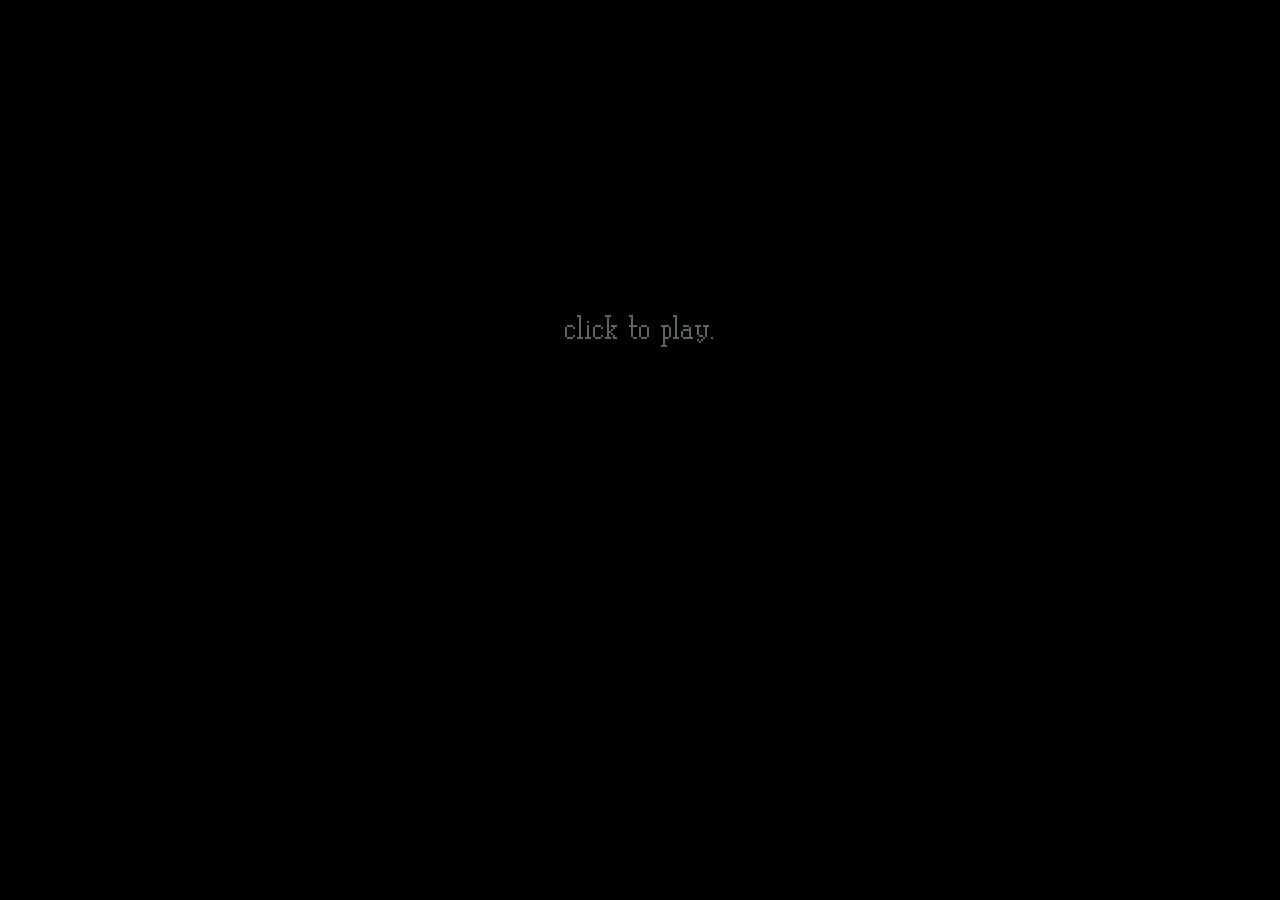
<file: public/index.html>
<!DOCTYPE html>
<html lang="en">
<head>
    <meta charset="UTF-8">
    <meta name="viewport" content="width=device-width, initial-scale=1.0">
    <link rel="stylesheet" href="css/global.css">
    <link rel="stylesheet" href="css/menu.css">
    <link rel="stylesheet" href="css/fontELement.css">
    <link rel="icon" type="image/x-icon" href="../assets/icon.ico">
    <title>Papers, please</title>
</head>
<body>
    <main>

        <section id="Menu" class="onboot ">
            <div id="QuitButton">
                <img  src="../assets/others/QuitButton.png" class="interactable">
            </div>
            
            <img id="Title" src="../assets/others/Title.png">
            <div id="SettingsButton">
                <img  src="../assets/others/SettingsButton.png" class="interactable">
            </div>
           
            <div id="option">
                <div id="story-mode" class="game-modes">
                    <img src="../assets/others/PushButton.png" alt="button" class="menu-button"></img>
                    <span class="interactable">STORY</span>
                </div>
                <div id="endless-mode" class="game-modes"> 
                    <img src="../assets/others/PushButton.png" alt="button" class="menu-button"></img>
                    <span class="interactable">ENDLESS</span>
                </div>
                <a id="ref">made into web by alberto wang</a>
            </div>
            <span id="version">1.0.01</span>
        </section>

        <section id="settings">
            <!-- the html will be loaded via JS as an lazy load -->
        </section>

        <section id="plays">

        </section>

        <section id="cutscenes">
             <!-- the html will bre created via JS -->
        </section>

        <section id="border">
            <!-- the html will be loaded via JS as an lazy load -->
        </section>


        <section id="transitionBoard">
            loading
        </section>
    </main>
</body>
<script src="../code/start.js" type="module"></script>
<!-- <script src="../code/menu/mainpage.mjs" type="module"></script> -->
</html>
</file>
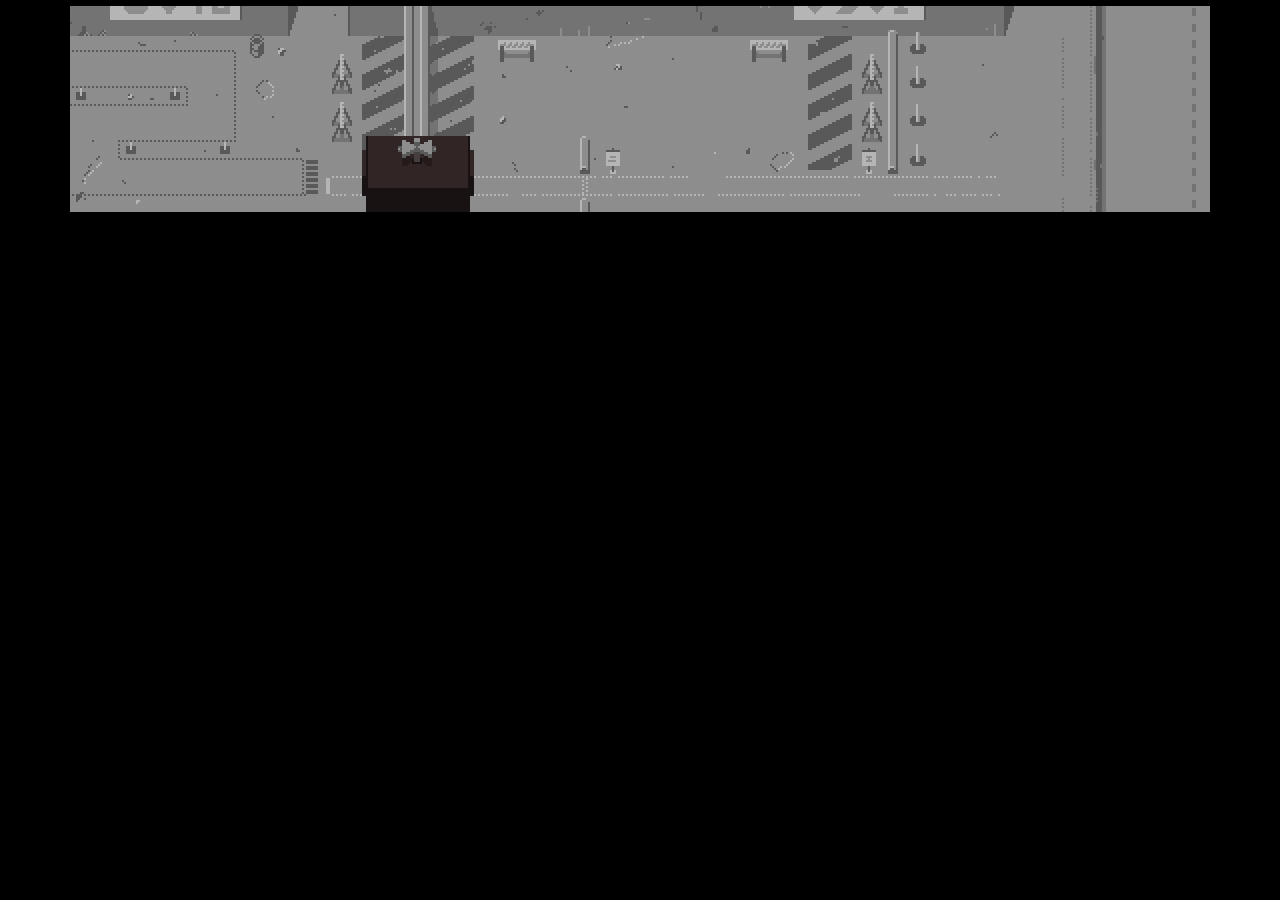
<file: public/patrol.html>
<!DOCTYPE html>
<html lang="en">
<head>
    <meta charset="UTF-8">
    <meta name="viewport" content="width=device-width, initial-scale=1.0">
    <link rel="stylesheet" href="css/global.css">
    <link rel="stylesheet" href="css/interface.css">
    <link rel="stylesheet" href="css/fontELement.css">
    <link rel="icon" type="image/x-icon" href="../assets/icon.ico">
    <title>Nov.23th</title>
</head>
<body>
    <main>
        
        <div id="checkpoint">
            <img id="checkpoint-sprite" src="../assets/others/CheckpointBack.png" preload="auto" alt="background-sprite">
            <div id="outerBooth" class="image-container">
                <div class="pop-up f-default">Next !</div>
                <div class="hitbox"></div>
                <img id="outerBooth-sprite" src="../assets/others/OuterBoothDef.png" alt="sprite" loading="lazy">
            </div>
            <canvas>

            </canvas>
        </div>
        <div id="desk"> 
            <div id="intro">
                <div id="intro-text" class=""></div>
            </div>
            <div class="speech-bubble"></div>
            <img id="control-center" src="../assets/others/Desk.png" alt="background-sprite"></img>
            <div id="desk-facecheck-container">

                <img id="shutterSwitch" class="interactable" src="../assets/others/ShutterSwitchDown.png" alt="sprite"></img>
                <img id="shutter" src="../assets/others/Shutter.png" alt="background-sprite"></img>
                <img id="boothWall" src="../assets/others/BoothWall.png" alt="background-sprite"></img>

                <div id="console-wrapper">

                    <div id="console">
                        <img id="console-sprite" src="../assets/others/Console.png" alt="background-sprite"><img>
                        <div id="papers" class="dragbox">
                            <div id="drop-zone"></div>
                            <img class="passport" src="../assets/papers/ObristanPassport.png" alt="sprite" style="display: non; bottom: 0; left: 80px; position: absolute;"></img>
                        </div>
            
                        <div id="bulletinWrapper">
                            <div id="bulletinContainer">
                                <img id="bulletin" class="interactable" src="../assets/papers/BulletinOuter.png" alt="sprite">
                            </div>
                        </div>
                        <div id="audio-log">
                            <img id="transcript" src="../assets/papers/TranscriptOuter.png" alt="sprite">
                        </div>
                        <div id="transcript-hitbox" class="hitbox"></div>
                        <img id="consoleBolt" src="../assets/others/ConsoleBolt.png">
                        <div id="ruleBookWrapper">
                            <div id="ruleBookContainer">
                                <img id="ruleBook" class="interactable" src="../assets/papers/RulesOuter.png" alt="sprite"></img>
                            </div>
                        </div>

                    </div>
                </div>
            </div>
            <div id="desk-documents-container">
                <div id="stamp">
                    <div id="oppen" class="interactable"></div>
                    <div id="deniedStamp" class="stamp">
                        <div class="sprite">
                            <img class="stampTop interactable" src="../assets/others/StampTop.png" alt="sprite"></img>
                            <img id="stampBotDenied" class="interactable" src="../assets/others/StampBotDenied.png" alt="sprite"></img>
                        </div>
                    </div>
                    <div id="aprovedStamp" class="stamp">
                        <div class="sprite">
                            <img class="stampTop interactable" src="../assets/others/StampTop.png" alt="sprite"></img>
                            <img id="stampBotAproved" class="interactable" src="../assets/others/StampBotApproved.png" alt="sprite"></img>
                        </div>
                    </div>
                    <div id="stampBarTop"><img src="../assets/others/StampBarTop.png" preload="auto" alt="background-sprite"></img></div>
                    <div id="stampBarMid"><img src="../assets/others/StampBarMid.png" preload="auto" alt="background-sprite"></img></div>
                    <div id="stampBarBot"><img src="../assets/others/StampBarBot.png" preload="auto" alt="background-sprite"></img></div>
                </div>
                <div id="bulletinInnerWrapper"></div>
                <div id="rulesInnerWrapper"></div>
            </div>
        </div>
        <img id="inspectButton" class="open interactable" src="../assets/others/InspectButtonOpen.png" alt="sprite"></img>
    </main>
    <script src="../code/init.js" type="module"></script>
</body>
</html>
</file>
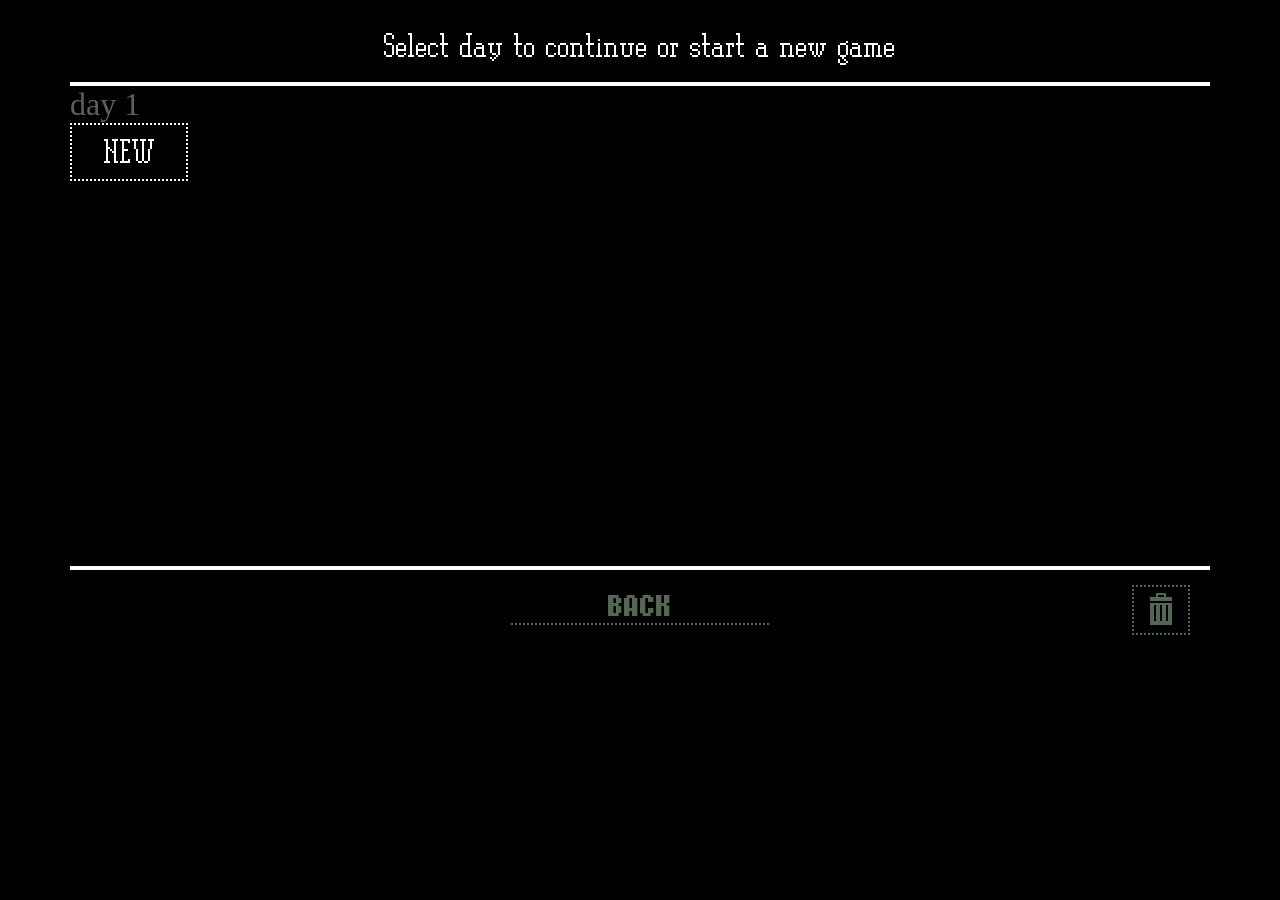
<file: public/playsWIP.html>
<!DOCTYPE html>
<html lang="en">
<head>
    <meta charset="UTF-8">
    <meta name="viewport" content="width=device-width, initial-scale=1.0">
    <link rel="stylesheet" href="css/global.css">
    <link rel="stylesheet" href="css/menu.css">
    <link rel="stylesheet" href="css/story.css">
    <link rel="stylesheet" href="css/fontELement.css">
    <link rel="icon" type="image/x-icon" href="../assets/icon.ico">
    <title>Story</title>
</head> 
<body>
    <main>
        <section id="plays" class="front">
            <div id="header">Select day to continue or start a new game</div>
            <div id="plays-body">
                <div class="save">
                    <div class="save-day">
                        <span class="top-day">day</span>
                        <span class="day">1</span>
                    </div>
                    <div class="new-game">
                        <img src="../assets/others/LoadButtonNew.png">
                    </div>
                </div>

            </div>
            <div id="footer">
                <div class="exit">
                    <img src="../assets/others/PushButton.png" alt="button">
                    <span>BACK</span>
                </div>
                <div id="delete">
                    <img src="../assets/others/LoadDelete.png" alt="sprite">
                </div>
            </div>
        </section>
    </main>
</body>
</html>
</file>
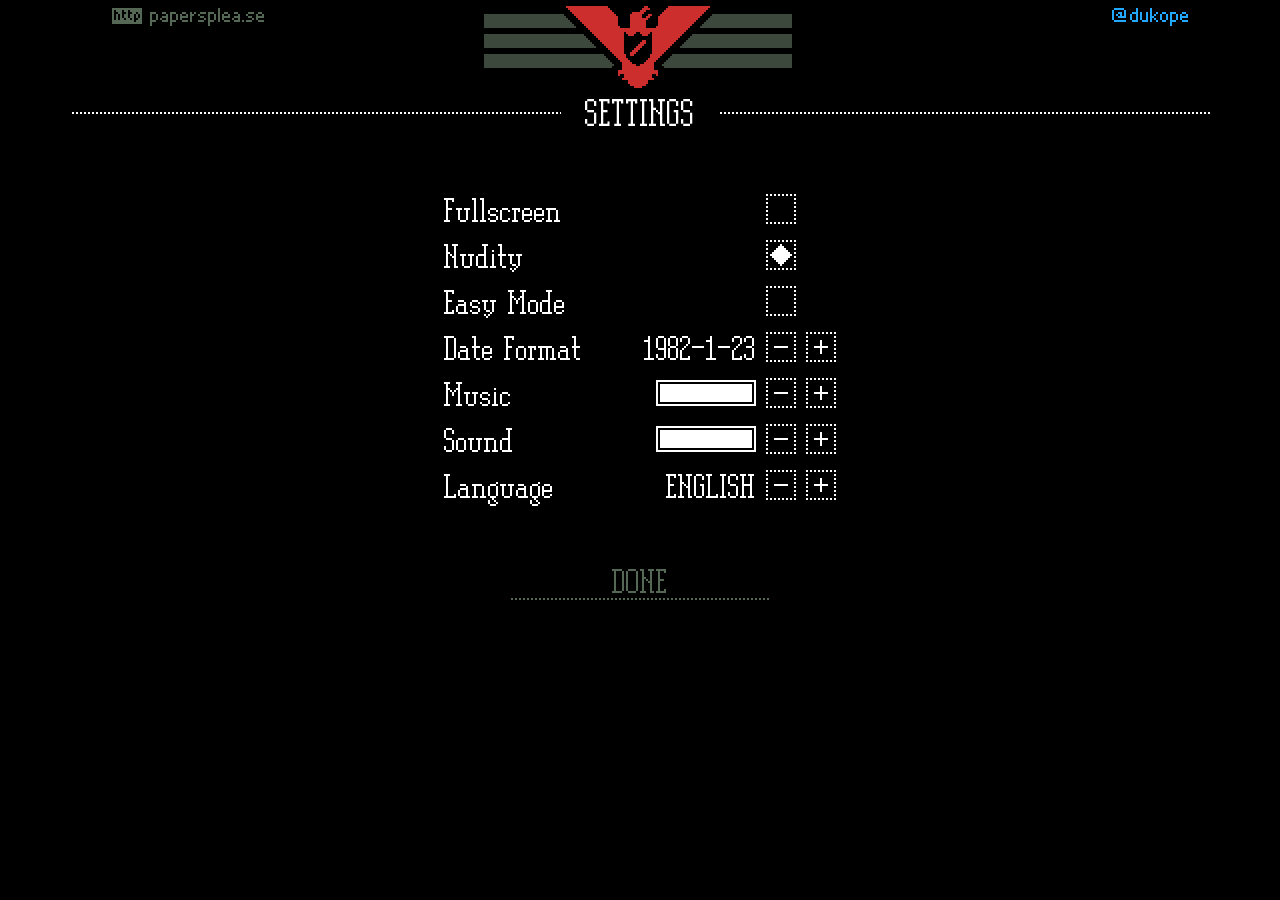
<file: public/settingWIP.html>
<!DOCTYPE html>
<html lang="en">
<head>
    <meta charset="UTF-8">
    <meta name="viewport" content="width=device-width, initial-scale=1.0">
    <link rel="stylesheet" href="css/global.css">
    <link rel="stylesheet" href="css/menu.css">
    <link rel="stylesheet" href="css/setting.css">
    <link rel="stylesheet" href="css/fontELement.css">
    <link rel="icon" type="image/x-icon" href="../assets/icon.ico">

    <style>
        .type-select {
            background-position: 0 0px;
        }
        .type-select.on {
            background-image: url('../assets/others/SettingButtonOn.png');
        }
        .type-select.off {
            background-image: url('../assets/others/SettingButtonOff.png');
        }
        .type-select.off.clicked,
        .type-select.on.clicked {
            background-position: 0 15px;
        }
    </style>
    <title>Setting</title>
</head> 
<body>
    <main>
        <section id="settings" class="front">
            <div id="setting-header-wrapper">
                <a href="" id="webpage-link"><img src="../assets/others/WebpageButton.png" alt="link" class="interactable"></a>
                <div id="setting-header">   
                    <img src="../assets/others/ScreenHeader.png" alt="header">
                    <span>SETTINGS</span>
                </div>
            
                <a href="" id="X-link"><img src="../assets/others/TwitterButton.png" alt="link" class="interactable"></a>
            </div>
            <div id="setting-options">
                <div id="fullscreen" class="setting-option">
                    <span>Fullscreen</span>
                    <div class="type-select off interactable">
                        <!-- <img src="../assets/others/SettingButtonOff.png"> -->
                    </div>
                </div>
                <div id="nudity" class="setting-option">
                    <span>Nudity</span>
                    <div class="type-select on interactable">
                        <!-- <img src="../assets/others/SettingButtonOff.png"> -->
                    </div>
                </div>
                <div id="easyMode" class="setting-option">
                    <span>Easy Mode</span>
                    <div class="type-select off interactable">
                        <!-- <img src="../assets/others/SettingButtonOff.png"> -->
                    </div>
                </div>
                <div id="date" class="setting-option">
                    <span>Date Format</span>
                    <div class="type-text">
                        <span>1982-1-23</span>
                        <div class="minus-plus">
                            <img src="../assets/others/SettingButtonMinus.png" class="interactable">
                            <img src="../assets/others/SettingButtonPlus.png" class="interactable">
                        </div>
                    </div>
                </div>
                <div id="music" class="setting-option">
                    <span>Music</span>
                    <div class="type-audio">
                        <div class="type-audio">
                            <div class="audio-bar">
                                <img src="../assets/others/SettingsBar.png">
                            </div>
                            <div class="minus-plus">
                                <img src="../assets/others/SettingButtonMinus.png" class="interactable">
                                <img src="../assets/others/SettingButtonPlus.png" class="interactable">
                            </div>
                        </div>
                    </div>
                </div>
                <div id="sound" class="setting-option">
                    <span>Sound</span>
                    <div class="type-audio">
                        <div class="audio-bar">
                            <img src="../assets/others/SettingsBar.png">
                        </div>
                        <div class="minus-plus">
                            <img src="../assets/others/SettingButtonMinus.png" class="interactable">
                            <img src="../assets/others/SettingButtonPlus.png" class="interactable">
                        </div>
                    </div>
                </div>
                <div id="language" class="setting-option">
                    <span>Language</span>
                    <div class="type-text">
                        <span>ENGLISH</span>
                        <div class="minus-plus">
                            <img src="../assets/others/SettingButtonMinus.png" class="interactable">
                            <img src="../assets/others/SettingButtonPlus.png" class="interactable">
                        </div>
                    </div>
                </div>
            </div>
            <div class="exit">
                <img src="../assets/others/PushButton.png" alt="button">
                <span class="interactable">DONE</span>
            </div>
            
        </section>
    </main>
</body>
</html>
</file>
<file: public/css/global.css>
@import url(./font.css);
* {
    box-sizing: border-box;
    margin: 0;
    padding: 0;
    cursor: url('../../assets/others/CursorArrow.png'), auto;

    -webkit-user-select: none; /* Safari */
    -moz-user-select: none;    /* Firefox */
    -ms-user-select: none;     /* Internet Explorer/Edge */
    user-select: none;         /* Standard syntax */
    
    image-rendering: pixelated;
}
html {
    display: flex;
    align-items: center;
    justify-content: center;
    /* zoom: 1.82; */
    zoom: 2;
    overflow-Y: hidden;
}
body {
    background-color: black;
}

main {
    position: relative;
    height: 320px;
    width: 570px;
    margin-top: 3px;
    overflow: hidden;
}
main > section {
    width: 100%;
    height: 100%;
}
main > section:not(.front, #transitionBoard) {
    display: none !important;
    pointer-events: none !important;
}

.interactable:hover, 
.hitbox:hover,
.passport:hover {
    cursor: url('../../assets/others/CursorHand.png'), auto !important;
}
audio, .sfx, .theme {
    top: -50px;
    left: -50px;
    position: fixed;
    display: none;
    visibility: hidden;
    width: 0px !important;
    height: 0px !important;
    z-index: -9999;
}
img:not(.dragable) {
    image-rendering: pixelated;
    -webkit-user-drag: none; 
    user-drag: none; 
}

.exit {
    width: 129px;
    height: 19px;
    display: flex;
    justify-content: center;
    align-items: center;
    color: #556855;
    overflow: hidden;
    position: relative;
}

#play-record .exit > span,
.exit > span {
    z-index: 2;
    font-size: 16px;
}
#settings > .exit > span {
    height: 24px;
}

.exit > img {
    object-fit: cover;
    object-position: 0 0px;
    position: absolute;
    top: 0;
    left: 0;
}

.exit.clicked {
    color: black;
}

.exit.clicked > img {
    object-position: 0 -19px;
}
</file>
<file: public/css/menu.css>
#Menu {
    width: inherit;
    height: inherit;
    display: flex;
    justify-content: center;
    align-items: center;
    flex-direction: column;
    color: #556955;
    position: absolute;
    top: 0px;
    left: 0px;
    transform: translateY(320px);
    transition: transform 350ms;
}
#transitionBoard {
    width: inherit;
    height: inherit;
    background-color: black;
    display: flex;
    align-items: center;
    justify-content: center;
    color: #556955;
    position: absolute;
    top:0;
    left: 0;
    pointer-events: none;
    opacity: 1; /* switch to 0 for deve purposes*/
    transition: opacity 1s;
    z-index: 9999;
}
#Menu:not(.onboot) ~ #transitionBoard {
    opacity: 0;
}
#transitionBoard.blackOut {
    opacity: 1 !important;
}
#Title {
    width: 315px;
    height: 197px;
    margin-top: 16px;
    transform: translateY(0%);

}
#Title.on {
    animation: bounce 3s infinite;
}
@keyframes bounce {
    0%, 25%, 100% {
        transform: translateY(0px);
    }
    50%, 75% {
        transform: translateY(4px);
    }
}
#option {
    width: 129px;
    flex: 1;
    margin-top: 8px;
    position: relative;
}
.game-modes {
    width: 129px;
    height: 19px;
    margin-bottom: 12px;
    display: flex;
    justify-content: center;
    align-items: center;
    overflow: hidden;
    position: relative;
}
img.menu-button {
    object-fit: cover;
    object-position: 0 0px;
    position: absolute;
    top: 0;
    left: 0;
}
.game-modes.clicked > .menu-button {
    object-position: 0 -19px;
}
.game-modes > span {
    height: 14px;
    margin: 0px !important;
    padding: 0px !important;
    font-size: 14px;
    z-index: 5;
}
.game-modes.clicked > span {
    color:black;
}
#ref, #version {
    font-size: 10px;
}
#ref {
    display: block;
    width: 100%;
    text-align: center;
    position: absolute;
    bottom: 12px;
}
#version {
    position: absolute;
    bottom: 0px;
    right: 0px
}
#QuitButton > img,
#SettingsButton > img {
    object-fit: cover;
    object-position: 0 0;  
    transition: object-position 0s;
    z-index: 4;
}
#Menu.onboot > #QuitButton, 
#Menu.intro > #QuitButton {
    display: none; /* swith to block for dev purposes*/
}
#QuitButton {
    width: 17px;
    height: 17px;
    position: absolute;
    top: 4px;
    right: 0;
    overflow: hidden;
}
#QuitButton > img {
    width: 17px;  
    height: 34px;  
}
#QuitButton > img.clicked {
    object-position: 0 -17px;  /* Move to the second part of the image on hover */
}
#SettingsButton {
    width: 29px;
    height: 29px;
    position: absolute;
    bottom: 0px;
    left: 0px;
    overflow: hidden;
}
#SettingsButton > img {
    width: 29px;  
    height: 58px;  
}
#SettingsButton > img.clicked {
    object-position: 0 -29px;  /* Move to the second part of the image on hover */
}
</file>
<file: public/css/fontELement.css>
@import url(./font.css);
/* menu */

#option {
    font-family: BM Germar;
}
#ref, #version {
    font-family: BM Mini;
}
#Menu, #transitionBoard {
    font-family: pixelplay;
}

/* settings */
#settings {
    font-family: pixelplay !important;
}

/* selection board */
#header {
    font-family: pixelplay;
}

#plays .exit > span {
    font-family: BM Germar;
}

/* in-game*/
#intro-text,
.passport.Arstotzka,
.passport.Obristan,
.bulletin {
    font-family: pixelplay;
}
.speech-bubble {
    font-family: AtariSmall;
}
.passport.ui {
    font-family: 53Veda;
}
</file>
<file: public/css/interface.css>
@import url('./animation.css');
main > *,
main * {
    background-repeat: no-repeat;
    background-size: contain;
}
/* --------------- --------------- ---------------- --------------- --------------- --------------- ---------------  */
#checkpoint {
    width: 570px;
    height: 103px;
    position: relative;
}
#checkpoint-sprite {
    position: absolute;
    top: 0;
    left: 0;
}
/* ---------- ---------- ---------- ---------- ---------- ---------- ---------- ---------- ---------- ---------- ----------  */
/* --------------- --------------- ---------------- --------------- --------------- --------------- ---------------  */
#desk {
    display: flex;
    width: 570px;
    height: 217px;
    position: relative;
    overflow: hidden;

}
#intro {
    display: flex;
    align-items: center;
    justify-content: center;
    width: 570px;
    height: 217px;
    background-color: black;
    position: absolute;
    top: 0;
    left: 0;
    z-index: 999999;
}
#intro-text {
    color: white;
}
#intro.out {
    animation: start 1s ease-out forwards;
}
@keyframes start {
    0% {
        transform: translateY(0%);
    }
    65% {
        transform: translateY(80%);
    }
    30%, 100% {
        transform: translateY(100%);
    }
}
#desk-facecheck-container {
    width: 178px;
    height: 217px;
    position: relative;
    overflow: hidden;
}
#shutterSwitch {
    width: 28px;
    height: 23px;
    position: absolute;
    top: 4px;
    right: 0px; 
    z-index: 6;
    overflow: hidden;
}
#shutter {
    width: 180px;
    height: 120px;
    position: absolute;
    top: 0;
    left: 0;
    z-index: 5;
    transform: translateY(0px);
    transition: transform 580ms;
}
#control-center {
    width: 570px;
    height: 217px;
    position: absolute;
    bottom: 0;
    left: 0;
    z-index: 6;
}
#boothWall {
    width: 178px;
    height: 135px;
    position: absolute;
    top: 0;
    left: 0;
    z-index: 4;
}
#console-wrapper {
    position: absolute;
    left: 0;
    bottom: 0;
}
#console {
    position: relative;
}
#papers.dragbox {
    width: 178px;
    height: 145px;
    border: solid 1px red;
    position: absolute;
    bottom: 46px;
    left: 0px;
    z-index: 6;
}
#papers.dragbox > #drop-zone {
    width: 178px;
    height: 48px;
    border: solid 1px blue;
    position: absolute;
    top: 0px;
    left: 0;
    z-index: 7;
}
#console-sprite {
    width: 178px;
    height: 51px;
    position: absolute;
    bottom: 0;
    left: 0;
    z-index: 7;
}
#bulletinWrapper {
    width: 21px;
    height: 38px;
    position: absolute;
    bottom: 9px;
    left:42px;
    z-index: 7;
}
#audio-log {
    width: 37px;
    height: 46px;
    position: absolute;
    bottom: 0px;
    left: 71px;
    z-index: 6;
}
#transcript-hitbox {
    width: 29px;
    height: 30px;
    position: absolute;
    bottom: 21px;
    left: 75px;
    z-index: 7;
}
#consoleBolt {
    position: absolute;
    left: 85px;
    bottom: 12px;
    z-index: 7;
    animation: speak 680ms infinite steps(3);
}
@keyframes speak {
    0%, 100% {
        visibility: visible;
    }
    50% {
        visibility: hidden;
    }
}
#ruleBookWrapper {
    width: 26px;
    height: 34px;
    position: absolute;
    bottom: 9px;
    left: 114px;
    z-index: 7;
}
#bulletinCotaniner, #ruleBookContainer {
    width: inherit;
    height: inherit;
    position: relative;
}
#desk-documents-container {
    flex: 1;
    margin-left: 2px;
    position: relative;
    overflow: hidden;
}
#stamp {
    width: 280px;
    height: 83px;
    position: absolute;
    right: 0;
    top: 30px;
    z-index: 9999;
    transform: translateX(270px);
}
#stamp.beingOpen {
    animation: stampBarOpen 820ms forwards ease-out;
}
#stamp.beingClose {
    animation: stampBarClose 760ms forwards ease-out;
}

#stamp > #oppen {
    height: 57px;
    width: 10px;
    position: absolute;
    left: 0;
    top: 6px;
    z-index: 8;
}
#stamp > #stampBarTop {
    width: inherit;
    height: 47px;
    position: relative;
    z-index: 5;
}
#stamp > #stampBarMid {
    width: inherit;
    height: 16px;
    position: relative;
    z-index: 7;
}
#stamp > #stampBarBot {
    width: inherit;
    height: 20px;
    position: relative;
    z-index: 7;
}
#stamp .stamp {
    /* width: 75px;
    height: 65px; */
    position: absolute;
    z-index: 6;
}
#stamp .stamp > .sprite {
    width: inherit;
    height: inherit;
    position: relative;
}
#stamp .stamp#deniedStamp {
    left: 40px;
}
#stamp .stamp#aprovedStamp {
    left: 160px;   
}

#stamp .stamp > .sprite > .stampTop {
    width: 27px;
    height: 34px;
    position: absolute;
    top: -22px;
    left: 24px;
    z-index: 7;
}
#stamp .stamp > .sprite > #stampBotDenied,
#stamp .stamp > .sprite > #stampBotAproved {
    width: 75px;
    height: 65px;
    position: absolute;
    top: 0;
    left: 0;
    z-index: 6;
}
.stamp.stamping {
    animation: stamp 190ms linear forwards;
    /* transform: translateY(18px) !important; */
}
.stamp.stamping > .sprite > .stampTop {
    animation: topStamp 190ms 12ms linear forwards;
    /* transform: translateY(12px) !important; */
}
.stamp.back-up  {
    transform: translateY(18px);
    animation: stampBack 190ms linear forwards;
}
.stamp.back-up > .sprite > .stampTop {
    transform: translateY(12px);
    animation: topStampBack 190ms 8ms linear forwards;
}

@keyframes topStamp {
    from {
        transform: translateY(0px);
    } 
    to {
        transform: translateY(12px);
    }
}
@keyframes topStampBack {
    from {
        transform: translateY(12px);
    } 
    to {
        transform: translateY(0px);
    }
}
@keyframes stamp {
    from {
        transform: translateY(0px);
    }
    to {
        transform: translateY(18px);
    }
}
@keyframes stampBack {
    from {
        transform: translateY(18px);
    }
    to {
        transform: translateY(0px);
    }
}
#inspectButton {
    height: 24px;
    width: 32px;
    position: absolute;
    bottom: 0px;
    right: 0px;
    z-index: 9999;
    display: none;
}

#outerBooth {
    width: 56px; 
    height: 38px; 
    position: relative;
    top: 65px;
    left: 146px;
    overflow: hidden;
}
#outerBooth > img {
    position: absolute;
    left: 0px; 
    top: 0px;
    z-index: 6;
}
#outerBooth > .hitbox {
    height: 21px;
    width: 25px;
    position: absolute;
    top: 0;
    left: 15px;
    z-index: 7;
}
#outerBooth > div.pop-up {
    display: none;
    position: relative;
    font-size: 14px;
    z-index: 8;
}

#bulletinInnerWrapper {
    width: 150px;
    height: 200px;
    position: absolute;
    top: 2px;
    left: 118px;
    z-index: 7;
}
#bulletinInner {
    height: inherit;
    width: inherit;
    position: relative;
}
#bulletinPrev, #bulletinNext {
    position: absolute;
    bottom: 0;
    z-index: 8;
}
#bulletinPrev {
    left: 0;
}
#bulletinNext {
    right: 0;
}

#rulesInnerWrapper {
    width: 246px;
    height: 160px;
    position: absolute;
    top: 4px;
    left: -50px;
    z-index: 8;
}
#rulesInner {
    height: inherit;
    width: inherit;
    position: relative;
}
#rulesPrev, #rulesNext, #rulesHome {
    position: absolute;
    z-index: 8;
}
#rulesHome {
    top: 0px;
}
#rulesInner:not(.home) > #rulesHome {
    left: 11px;
}
#rulesHome {
    right: 18px;
}
#rulesPrev, #rulesNext {
    bottom: 2px;
}
#rulesInner.home > #rulesPrev {
    display: none;
}
#rulesPrev {
    left: 10px;
}
#rulesNext {
    right: 10px;
}

/* ---------- ---------- ---------- ---------- ---------- ---------- ---------- ---------- ---------- ---------- ----------  */

.passport 

.speech-bubble {

    width: 120px;
    height: 20px; 
    background-image: url('../../assets/others/SpeechBubble.png');
    border: solid transparent; /* Set the width of the border */
    border-width: 2px 2px;
    background-color: transparent; /* Make the center transparent */
    position: relative;
    top: 0;
    left: 0;
    z-index: 999;
}
.speech-bubble::before,
.speech-bubble::after {
    content: "";
    position: absolute;
    top: 0;
    bottom: 0;
    background-image: url('../../assets/others/SpeechBubble.png'); /* Image containing the center part */
    background-size: cover;
}
.speech-bubble::before {
    left: 0;
    border-left: 2px solid transparent; /* Left border */
    border-right: 2px solid black; /* Right border */
}

.speech-bubble::after {
    right: 0;
    border-left: 2px solid black; /* Left border */
    border-right: 2px solid transparent; /* Right border */
}
</file>
<file: public/css/story.css>
section#plays {
    display: flex;
    flex-direction: column;
}
#header, #footer {
    width: 100%;
    height: 40px;
    display: flex;
    align-items: center;
    justify-content: center;
    position: relative;
}
#header {
    border-bottom: 2px solid white;
    color: white;
    
}
#footer {
    border-top: 2px solid white;
}
#plays-body {
    flex: 1;
}
.save {
    height: fit-content;
    width: fit-content;
}
.save-day {
    color: #5D6060;
    
}
.new-game {
    width: 59px;
    height: 29px;
    overflow: hidden;
}
.new-game > img {
    object-fit: cover;
    object-position: 0 0px;
}



#delete {
    width: 29px;
    height: 25px;
    overflow: hidden;
    position: absolute;
    right: 10px;
    top: 7.5px;
}
#delete > img {
    object-fit: cover;
    object-position: 0 0px;
}
</file>
<file: public/css/setting.css>
#settings {
    display: flex;
    flex-direction: column;
    align-items: center;
    gap: 20px;
}
#setting-header-wrapper {
    width: 570px;
    height: 54px;
}
#webpage-link, #X-link {
    z-index: 6;
}
#webpage-link {
    width: 88px;
    height: 11px;
    overflow: hidden;
    position: absolute;
    top: 0;
    left: 20px;
}
#webpage-link > img {
    object-fit: cover;
    object-position: 0 0px;
}
#X-link {
    width: 50px;
    height: 11px;
    overflow: hidden;
    position: absolute;
    top: 0;
    right: 0px;
}
#X-link > img {
    object-fit: cover;
    object-position: 0 0px;
}
#webpage-link:hover > img, #X-link:hover > img {
    object-position: 0 -11px;
}
#setting-header {
    display: flex;
    justify-content: center;
    position: relative;
}
#setting-header > img {
    position: absolute;
    top:0px;
    left: 0px;
    z-index: 5;
}
#setting-header > span {
    padding: 0px 12px;
    color: white;
    font-size: large;
    background-color: black;
    z-index: 6;
    transform: translateY(41px);
}
#setting-options {
    padding: 12px;
    width: 220px;
    color: white;
}
.setting-option {
    height: 15px;
    display: flex;
    align-items: center;
    justify-content: space-between;
    margin-top: 8px;
}
.type-select {
    width: 15px;
    height: 15px;
    overflow: hidden;
    transform: translateX(-20px);
}
.type-select > img {
    object-fit: cover;
    object-position: 0 0px;
}
.type-text, .type-audio {
    display: flex;
    align-items: center;
    gap: 5px;
}
.audio-bar {
    width: 50px;
    height: 13px;
    background-image: url('../../assets/others/SettingsBar.png');
}
.audio-bar > img {
    object-fit: cover;
    object-position: 0 -13px;
}
.minus-plus {
    height: 15px;
    overflow: hidden;
}
.minus-plus > img {
    object-fit: cover;
    object-position: 0 0px;
}
</file>
